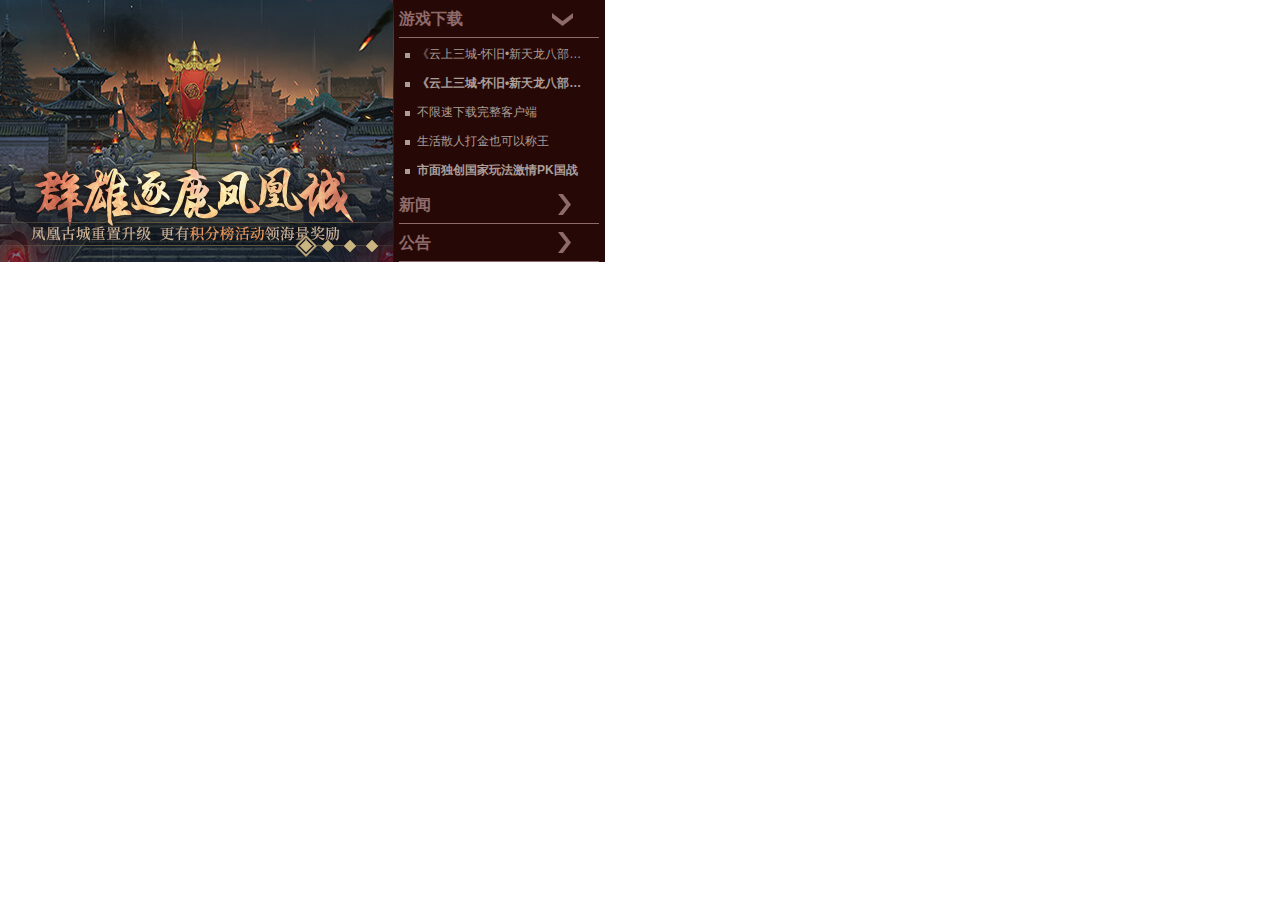
<file: ow/splash/index.html>
﻿<!DOCTYPE html>
<html>

<head>
  <meta charset="utf-8" />
  <title>launcher</title>
  <link type="text/css" rel="stylesheet" href="css/reset.css" />
  <style>
    html,
    body {
      overflow: hidden;
    }

    .container {
      width: 605px;
      height: 262px;
      overflow: hidden;
      background-color: #260907;
    }

    .slider {
      width: 393px;
      height: 262px;
      float: left;
      overflow: hidden;
      position: relative;
    }

    .banner {
      height: 262px;
    }

    .slider li {
      display: block;
      position: absolute;
    }

    .slider li img {
      width: 100%;
      height: 100%;
    }

    .triggers {
      position: absolute;
      bottom: 5px;
      right: 10px;
      z-index: 33;
    }

    .triggers span {
      display: block;
      width: 22px;
      height: 22px;
      background: url(images/slide_num.png) no-repeat;
      cursor: pointer;
      float: left;
      text-indent: -1987em;
      overflow: hidden;
    }

    .triggers span.current {
      background-position: 0 bottom;
    }

    .news {
      width: 200px;
      height: 100%;
      float: left;
      overflow: hidden;
      background: url(images/line.png) left no-repeat;
      padding: 0 6px;
    }

    .news p {
      width: 100%;
      height: 37px;
      border-bottom: 1px solid #8f6a6a;
      color: #8f6a6a;
      font-size: 16px;
      font-weight: bolder;
      line-height: 37px;
      position: relative;
      cursor: pointer;
    }

    .news p span {
      display: block;
      width: 13px;
      height: 21px;
      background: url(images/arrow.png) no-repeat;
      background-position: 0 0;
      position: absolute;
      top: 50%;
      right: 28px;
      margin-top: -11px;
    }

    .news p.cur span {
      width: 21px;
      height: 13px;
      background-position: 0 -21px;
      right: 26px;
      margin-top: -6px;
    }

    .news ul {
      padding: 0 12px 0 18px;
      height: 148px;
      display: none;
      overflow: hidden;
    }

    .news li {
      position: relative;
      margin: 8px 0;
    }

    .news li span {
      display: block;
      width: 5px;
      height: 5px;
      background-color: #ab9e98;
      position: absolute;
      left: -12px;
      top: 50%;
      margin-top: -3.5px;
    }

    .news li a {
      display: inline-block;
      width: 100%;
      font-size: 12px;
      color: #ab9e98;
      text-decoration: none;
      overflow: hidden;
      text-overflow: ellipsis;
      white-space: nowrap;
    }

    .news li a:hover {
      color: #fff;
    }

    .news ul.cur {
      display: block;
    }
  </style>
  <link type="text/css" rel="stylesheet" href="css/common.css" />
</head>

<body onselectstart="return false" scroll="no" oncontextmenu="return false" ondragstart="return false">
  <div class="container">
    <div class="slider">
      <div class="banner">
        <ul class>
          <li>
            <a href="https://www.123pan.com/s/DANITd-3jZCA.html" target="_black">
              <img src="picture/1720088399025.jpg" alt="凤凰古城" />
            </a>
          </li>
          <li>
            <a href="https://www.123pan.com/s/DANITd-3jZCA.html" target="_black">
              <img src="picture/1718262326281.jpg" alt="怀旧新服" />
            </a>
          </li>
          <li>
            <a href="https://www.123pan.com/s/DANITd-3jZCA.html" target="_black">
              <img src="picture/1718706175877.jpg" alt="Q2版本专题页" />
            </a>
          </li>
          <li>
            <a href="https://www.123pan.com/s/DANITd-3jZCA.html" target="_black">
              <img src="picture/1715069812653.jpg" alt="周年专题页" />
            </a>
          </li>
        </ul>
      </div>
    </div>
    <div class="news">
      <p class="cur">游戏下载<span></span></p>
      <ul class="cur">
        <li>
          <span></span><a href="https://www.123pan.com/s/DANITd-3jZCA.html" title="《云上三城-怀旧•新天龙八部》7月15日全服更新" target="_blank" class="impnews">《云上三城-怀旧•新天龙八部》7月15日全服更新</a>
        </li>
        <li>
          <span></span><a href="https://www.123pan.com/s/DANITd-3jZCA.html" title="《云上三城-怀旧•新天龙八部》7月01日正式上线" target="_blank" style="font-weight: bold" class="impnews">《云上三城-怀旧•新天龙八部》7月01日正式上线</a>
        </li>
        <li>
          <span></span><a href="https://www.123pan.com/s/DANITd-3jZCA.html" title="6月21日怀旧四区新服开启公告" target="_blank" class="impnews">不限速下载完整客户端</a>
        </li>
        <li>
          <span></span><a href="https://www.123pan.com/s/DANITd-3jZCA.html" title="《经典怀旧•新天龙八部》6月21日全服更新维护公告" target="_blank" class="impnews">生活散人打金也可以称王</a>
        </li>
        <li>
          <span></span><a href="https://www.123pan.com/s/DANITd-3jZCA.html" title="防范诈骗行为提醒公告" target="_blank" style="font-weight: bold" class="impnews">市面独创国家玩法激情PK国战</a>
        </li>
      </ul>
      <p>新闻<span></span></p>
      <ul>
        <li>
          <span></span><a href="https://www.123pan.com/s/DANITd-3jZCA.html" title="不是哥们，参加新凤凰能拿这么多奖励？"
            target="_blank">不是哥们，参加新凤凰能拿这么多奖励？</a>
        </li>
        <li>
          <span></span><a href="https://www.123pan.com/s/DANITd-3jZCA.html" title="不止场景重制，百人同场PK，让团战体验再升级！"
            target="_blank">不止场景重制，百人同场PK，让团战体验再升级！</a>
        </li>
        <li>
          <span></span><a href="https://www.123pan.com/s/DANITd-3jZCA.html" title="定了，下周四！跨服凤凰它来了！"
            target="_blank">定了，下周四！跨服凤凰它来了！</a>
        </li>
        <li>
          <span></span><a href="https://www.123pan.com/s/DANITd-3jZCA.html" title="看完八妹这篇文章，明天轻松玩转全新江湖！"
            target="_blank">看完八妹这篇文章，明天轻松玩转全新江湖！</a>
        </li>
        <li>
          <span></span><a href="https://www.123pan.com/s/DANITd-3jZCA.html" title="倒计时2天！快来看看更新后可以拿哪些奖励！"
            target="_blank">倒计时2天！快来看看更新后可以拿哪些奖励！</a>
        </li>
      </ul>
      <p>公告<span></span></p>
      <ul>
        <li>
          <span></span><a href="https://www.123pan.com/s/DANITd-3jZCA.html" title="《经典怀旧•新天龙八部》7月4日全服更新维护公告"
            target="_blank" class="impnews">《经典怀旧•新天龙八部》7月4日全服更新维护公告</a>
        </li>
        <li>
          <span></span><a href="https://www.123pan.com/s/DANITd-3jZCA.html" title="《经典怀旧•新天龙八部》6月27日全服更新维护公告"
            target="_blank" style="font-weight: bold" class="impnews">《经典怀旧•新天龙八部》6月27日全服更新维护公告</a>
        </li>
        <li>
          <span></span><a href="https://www.123pan.com/s/DANITd-3jZCA.html" title="6月21日怀旧四区新服开启公告" target="_blank"
            class="impnews">6月21日怀旧四区新服开启公告</a>
        </li>
        <li>
          <span></span><a href="https://www.123pan.com/s/DANITd-3jZCA.html" title="《经典怀旧•新天龙八部》6月21日全服更新维护公告"
            target="_blank" class="impnews">《经典怀旧•新天龙八部》6月21日全服更新维护公告</a>
        </li>
        <li>
          <span></span><a href="https://www.123pan.com/s/DANITd-3jZCA.html" title="防范诈骗行为提醒公告" target="_blank"
            style="font-weight: bold" class="impnews">防范诈骗行为提醒公告</a>
        </li>
      </ul>
    </div>
  </div>
  <script type="text/javascript" src="js/jquery-1.8.3.min.js"></script>
  <script type="text/javascript" src="js/jquery.switchable-2.0.js"></script>
  <script>
    $(".news p").on("click", function () {
      $(this).siblings().removeClass("cur");
      $(this).addClass("cur").next().addClass("cur");
    });
    $(function () {
      $(".banner").switchable({
        //triggers: '&bull;',  //&bull;应用时，触点样式变为圆点;
        putTriggers: "insertBefore",
        effect: "fade",
        panels: "li",
        autoplay: true,
        loop: true, //false时不循环
        easing: "ease-in-out",
      });
    });
  </script>
  <link type="text/css" rel="stylesheet" href="css/common-tl-tlhj.css" />
</body>

</html>
</file>
<file: ow/splash/css/common.css>
﻿/*游戏官网、畅游官网、平台主要页面通用样式*/
/*平台部分页面：通过http://www.changyou.com/member/css/reset.css 导入本样式实现引入页面。*/
/*重大事件统一置灰网站页面样式*/
/*html {
    -webkit-filter: grayscale(100%);
    -moz-filter: grayscale(100%);
    -ms-filter: grayscale(100%);
    -o-filter: grayscale(100%);
    filter: grayscale(100%);
    filter: gray;
    background-color: #ccc
}
*body *{
    filter: gray;
}*/
</file>
<file: ow/splash/css/common-tl-tlhj.css>
﻿/*游戏官网、畅游官网、平台主要页面通用样式*/
/*平台部分页面：通过http://www.changyou.com/member/css/reset.css 导入本样式实现引入页面。*/
/*重大事件统一置灰网站页面样式*/
/*html {
    -webkit-filter: grayscale(100%);
    -moz-filter: grayscale(100%);
    -ms-filter: grayscale(100%);
    -o-filter: grayscale(100%);
    filter: grayscale(100%);
    filter: gray;
    background-color: #ccc
}
*body *{
	filter: gray;
}*/
</file>
